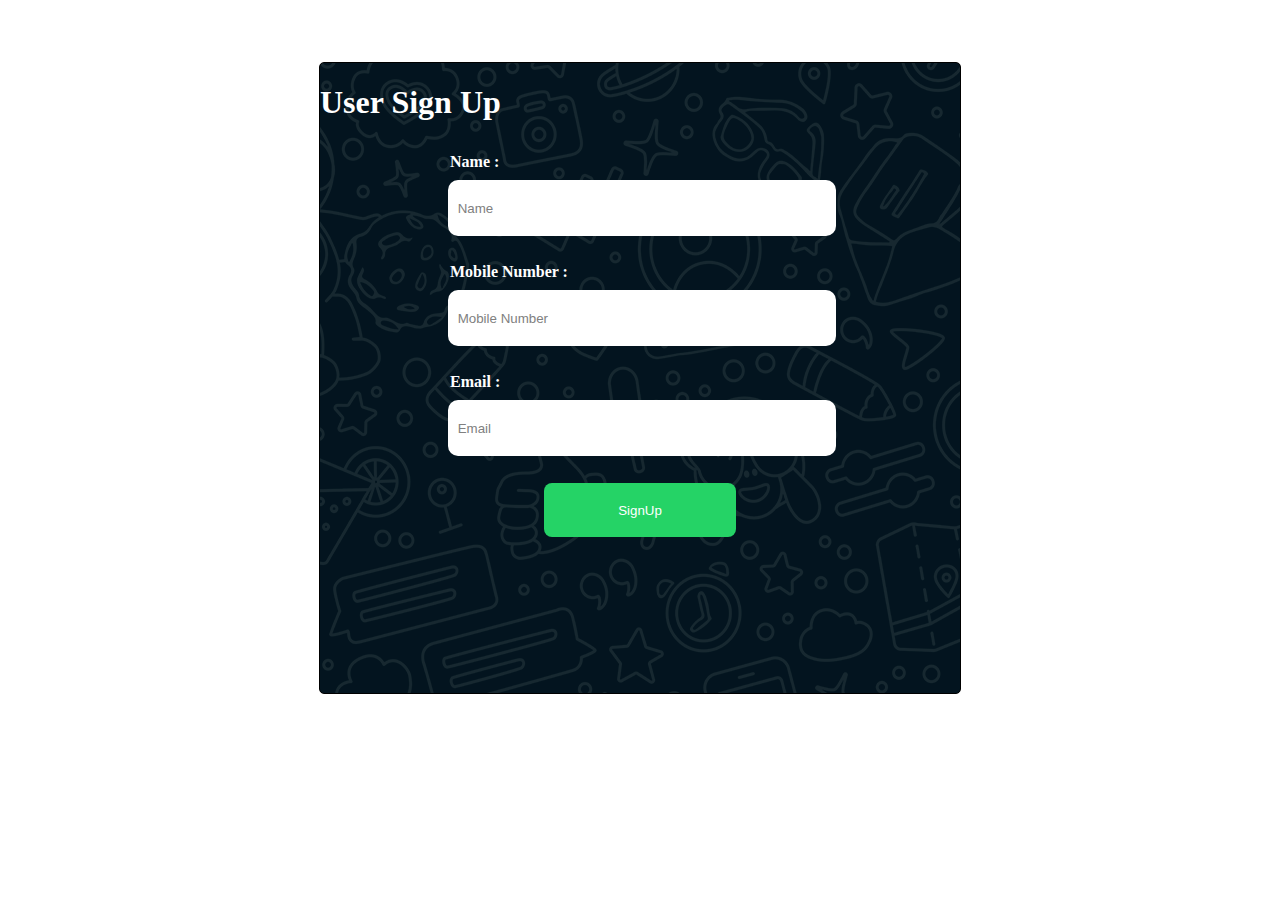
<file: signup.html>
<!DOCTYPE html>
<html lang="en">
  <head>
    <meta charset="UTF-8" />
    <meta http-equiv="X-UA-Compatible" content="IE=edge" />
    <meta name="viewport" content="width=device-width, initial-scale=1.0" />
    <title>SignUp</title>
    <link rel="stylesheet" href="signup.css" />
    <link rel="icon" type="image/x-icon" href="c1.png" />
  </head>
  <body>
    <div class="empty"></div>
    <div class="signup_container">
      <h1>User Sign Up</h1>
      <div>
        <legend>Name :</legend>
        <input type="text" placeholder="Name" id="name" class="signup_in" />
        <legend>Mobile Number :</legend>
        <input type="text" placeholder="Mobile Number" class="signup_in" />
        <legend>Email :</legend>
        <input type="text" placeholder="Email" class="signup_in" /><br />
        <button onclick="show_chat()">SignUp</button>
      </div>
    </div>
  </body>
</html>
<script>
  async function show_chat() {
    let name = document.getElementById("name").value;
    if (name !== "") {
      const user = await fetch("https://chatappassgn.herokuapp.com/userlist", {
        method: "POST",
        body: JSON.stringify({ username: name }),
        headers: {
          "Content-Type": "application/json",
        },
      });
      window.location.href = "index.html";
    } else {
      alert("enter name");
    }
  }
</script>
</file>
<file: signup.css>
.signup_container {
  border: 1px solid black;
  height: 70vh;
  width: 50vw;
  background-image: url("back_img.png");
  border-radius: 5px;
  margin: auto;
}
.signup_container h1 {
  color: white;
}
.signup_container div {
  margin-top: 5%;
  color: white;
}
.signup_in {
  width: 60%;
  margin-left: 20%;
  height: 6vh;
  margin-bottom: 3vh;
  border-radius: 10px;
  border: none;
}
::-webkit-input-placeholder {
  color: grey;
  padding-left: 2%;
}
textarea:focus,
input:focus {
  outline: none;
}
button {
  width: 30%;
  margin-left: 35%;
  height: 6vh;
  cursor: pointer;
  border-radius: 8px;
  background-color: rgb(37, 211, 102);
  color: white;
  border: none;
}
legend {
  font-weight: bold;
  margin-left: 20%;
  margin-bottom: 1vh;
}
.empty {
  height: 6vh;
}
</file>
